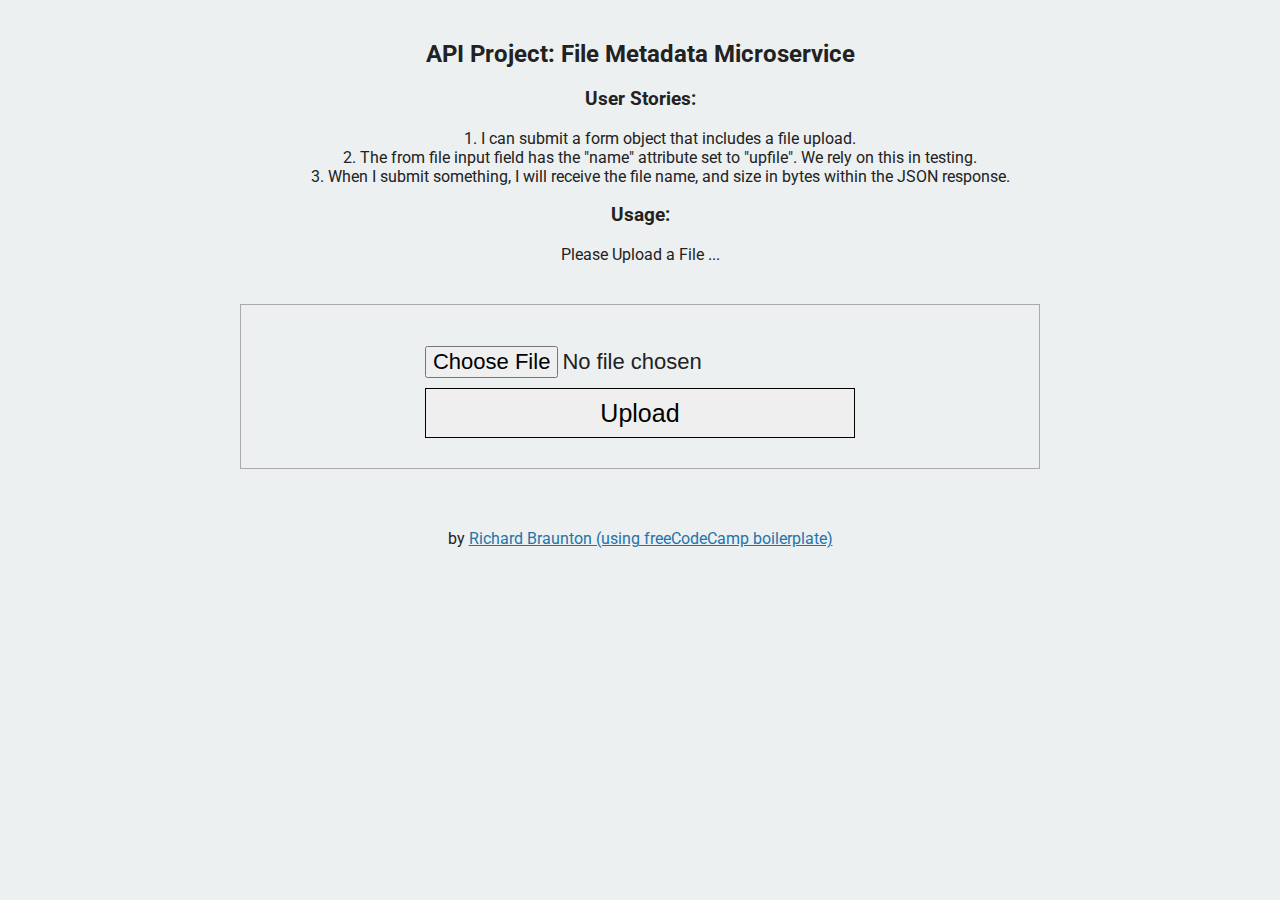
<file: views/index.html>
<!DOCTYPE html>

<html>

   <head>
      <title>File Metadata</title>
      <link rel="shortcut icon" href="https://cdn.hyperdev.com/us-east-1%3A52a203ff-088b-420f-81be-45bf559d01b1%2Ffavicon.ico" type="image/x-icon"/>
      <link href="https://fonts.googleapis.com/css?family=Roboto" rel="stylesheet" type="text/css">
      <link href="/public/style.css" rel="stylesheet" type="text/css">
   </head>

   <body>

      <div class="container">
        <h2>API Project: File Metadata Microservice</h2>
        <h3>User Stories:</h3>
        <ol>
          <li>I can submit a form object that includes a file upload.</li>
          <li>The from file input field  has the "name" attribute set to "upfile". We rely on this in testing.</li>
          <li>When I submit something, I will receive the file name, and size in bytes within the JSON response.</li>
        </ol>

        <h3>Usage:</h3>
        <p>
          Please Upload a File ...
        </p>
        <div class="view">
          <h4 id="output"></h4>
          <form enctype="multipart/form-data" method="POST" action="/api/fileanalyse">
            <input id="inputfield" type="file" name="upfile" required>
            <input id="button" type="submit" value="Upload">
          </form>
        </div>
      </div>
      <div class="footer">
        <p>
          by 
          <a href="http://www.google.com">Richard Braunton (using freeCodeCamp boilerplate)</a>
        </p>
      </div>
   </body>


</html>
</file>
<file: public/style.css>
/****** Main Styling ******/

body {
	font-family: 'Roboto', sans-serif;
	font-size: 16px;
	color: #222;
	background-color: #ECF0F1;
	text-align: center;
}

.container {
	padding: 0;
	margin-top: 40px;
}

.footer {
	margin-top: 60px;
}

ol {
	list-style-position: inside;
}
ul {
	list-style-type: none;
}

a {
	color: #2574A9;
}



input {
  display: block;
  position: relative;
  margin: 10px auto;
}

input#button {
  width: 430px;
  height: 50px;
  font-size: 25px;
  border: none;
  border-style: solid;
  border-width: thin;
  box-shadow: none;
}

input[type='file']{
  font-size:22px;
  width: 430px;
  border: none;
  box-shadow: none;
}


.view {
  position:relative;
  margin: auto;
  margin-top: 40px;
  border: 1px  solid  #aaa;
  padding: 20px;
  width: 60%;
  min-width: 400px;
}
/****** Logo Div Styling ******/

img {
	margin: 20px auto 0 auto;
	display: block;
}
</file>
